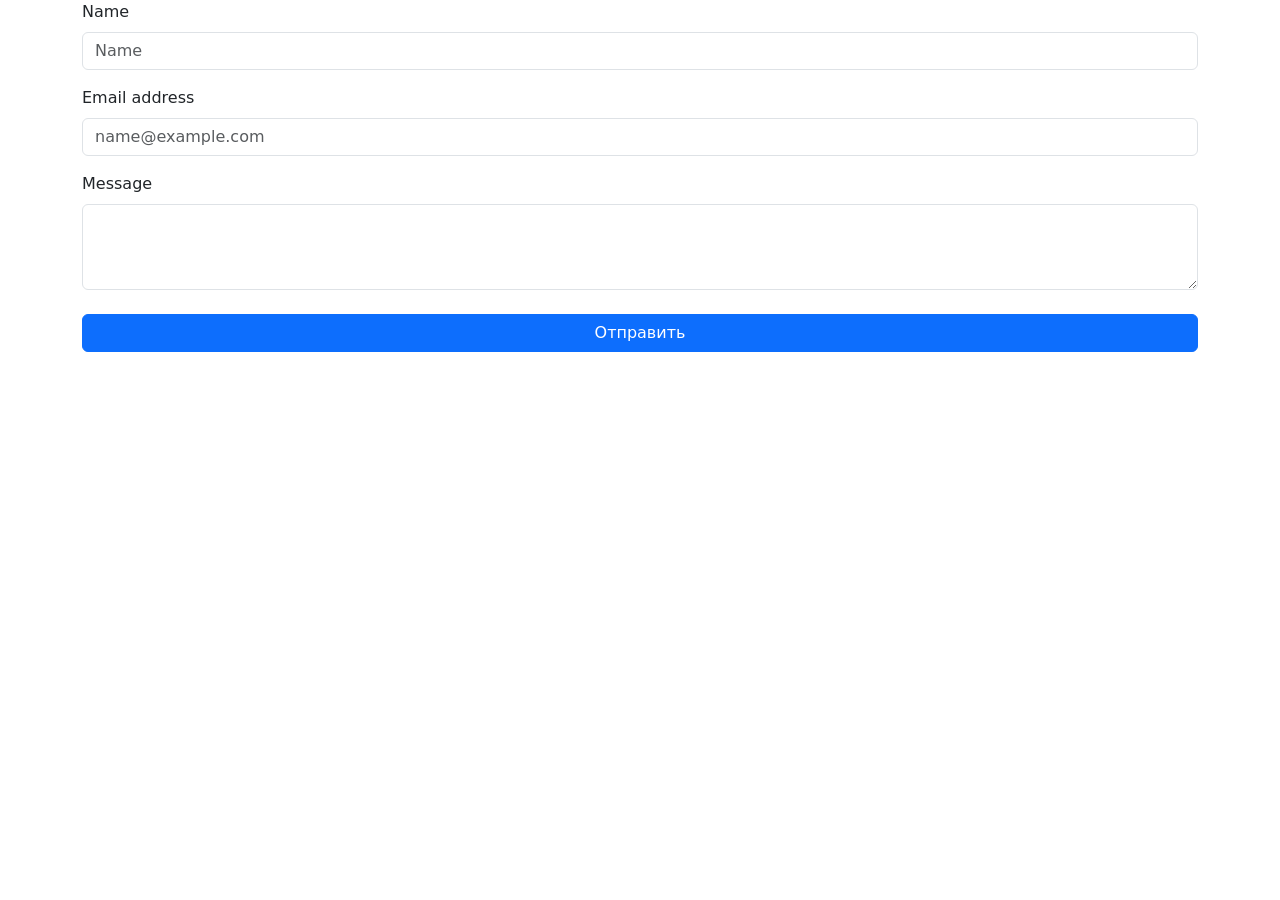
<file: validForm/index.html>
<!DOCTYPE html>
<html lang="en">
<head>
    <meta charset="UTF-8">
    <meta name="viewport" content="width=device-width, initial-scale=1.0">
    <link href="https://cdn.jsdelivr.net/npm/bootstrap@5.3.5/dist/css/bootstrap.min.css" rel="stylesheet" integrity="sha384-SgOJa3DmI69IUzQ2PVdRZhwQ+dy64/BUtbMJw1MZ8t5HZApcHrRKUc4W0kG879m7" crossorigin="anonymous">
    <title>Document</title>
</head>
<body>
    <div class="container-md">
        <form class="mb-3 ">
            <div class="mb-3">
                <label class="form-label">Name</label>
                <input type="text" class="form-control" id="Name" placeholder="Name" required>
            </div>
            <div class="mb-3">
                <label class="form-label">Email address</label>
                <input type="email" class="form-control" id="Email" placeholder="name@example.com" required>
            </div>
            <div class="mb-3">
                <label class="form-label">Message</label>
                <textarea class="form-control" id="Message" rows="3"></textarea>
            </div>
            <div class="mb-3" style="display: flex; flex-direction: column;">
                <label class="form-label" style="color: red;" id="errorMessage"></label>
                <button type="submit" class="btn btn-primary mb-3 confirm-btn">Отправить</button>
            </div>
        </form>
    </div>
</body>
<script>

    function validateForm() {
        let NameEl = document.querySelector("#Name");
        let EmailEl = document.querySelector("#Email");
        let MessageEl = document.querySelector("#Message");

        let Name = NameEl.value;
        let Email = EmailEl.value;
        let Message = MessageEl.value;

        return {
            Name,
            Email,
            Message
        }
    }

    let btn = document.querySelector(".confirm-btn");
    btn.addEventListener("click", async (e) => {
        e.preventDefault();
        document.querySelector("#errorMessage").textContent = "";

        let data;
        try {
            data = validateForm();
        }catch(err) {
            document.querySelector("#errorMessage").textContent = err;
            return;
        }

        let response = await fetch('/api/savedata.php', {
        method: 'POST',
        headers: { 'Content-Type': 'application/json;charset=utf-8' },
        body: JSON.stringify(data)
        });
        let result = await response.json();
        
        if( response.status === 200 )
        {
            let MessageEl = document.querySelector("#Message");
            btn.style.backgroundColor = "#0a0";
            let prevText = btn.textContent;
            btn.textContent = "Отправлено";
            MessageEl.value = "";

            setTimeout(() => {
                btn.style.backgroundColor = null;
                btn.textContent = prevText;
                
            }, 1000);
        }else {
            document.querySelector("#errorMessage").textContent = result.message;
        }
    })
</script>
</html>
</file>
